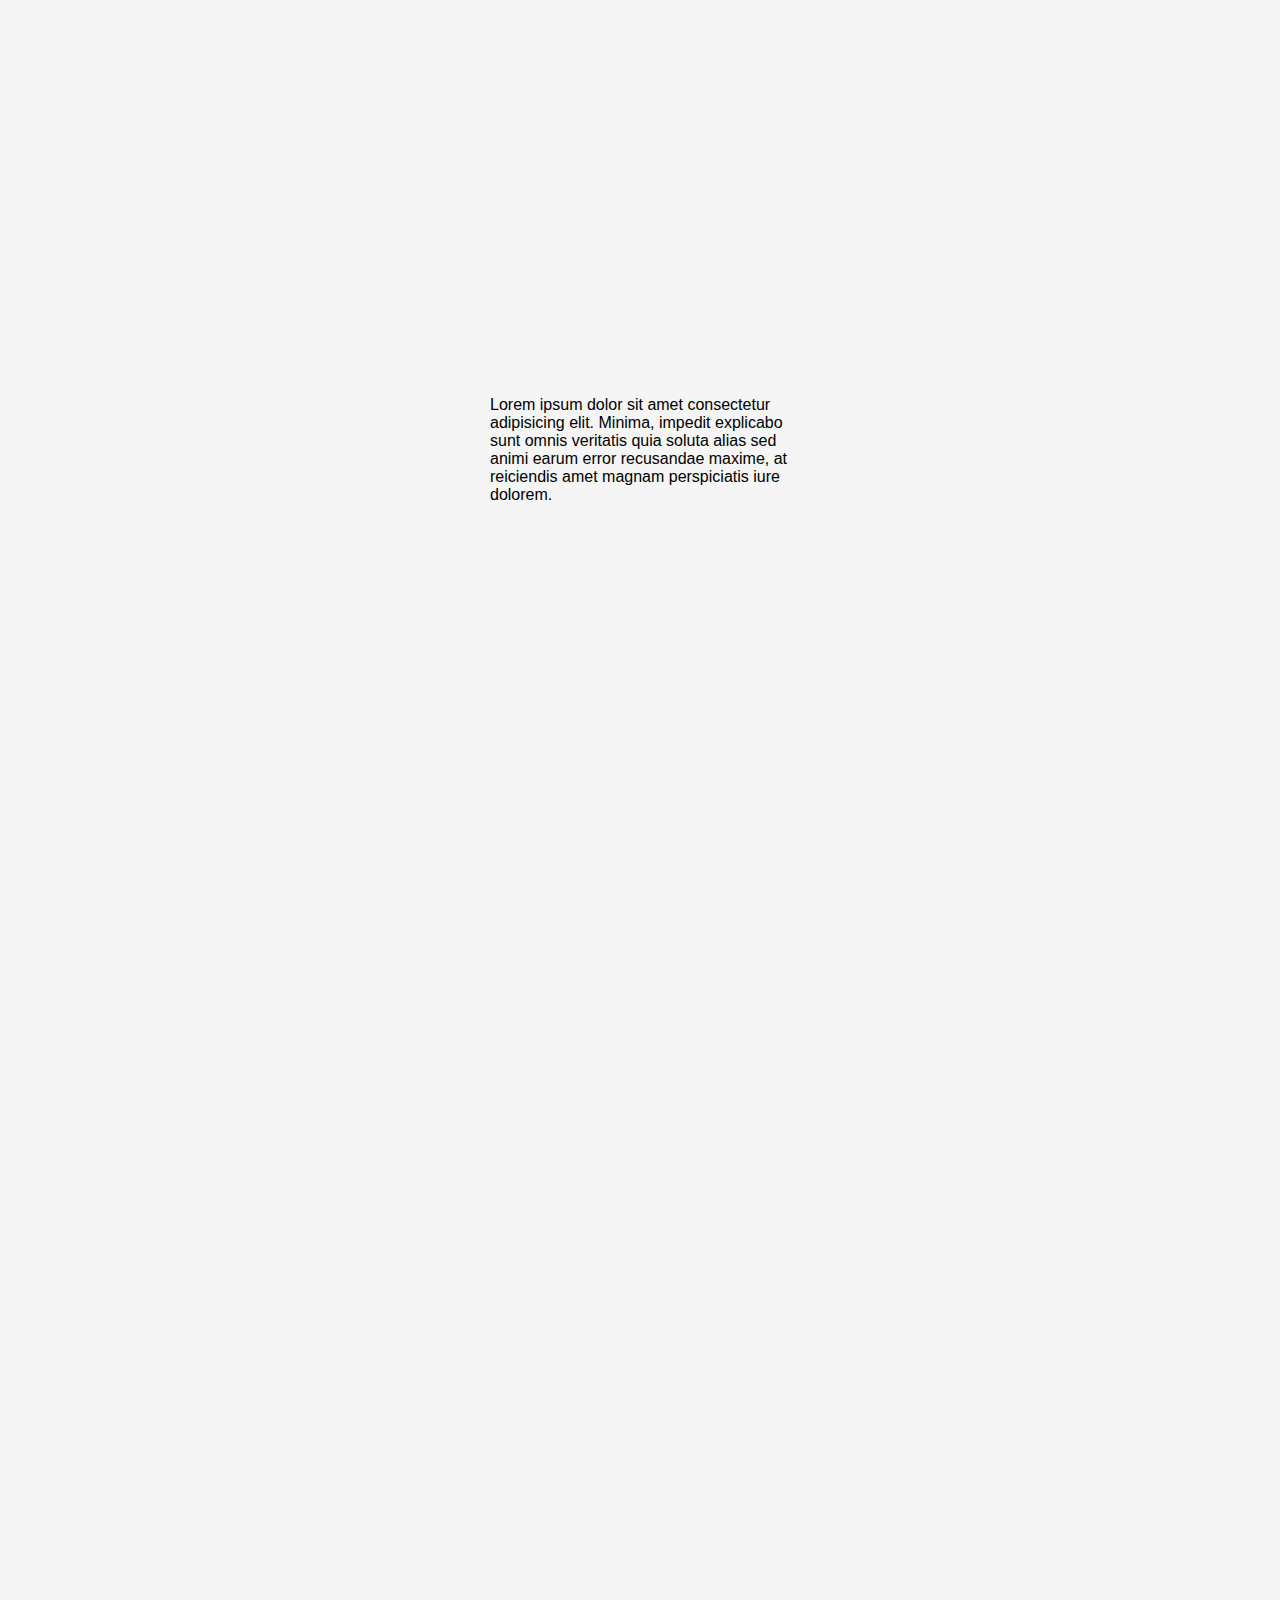
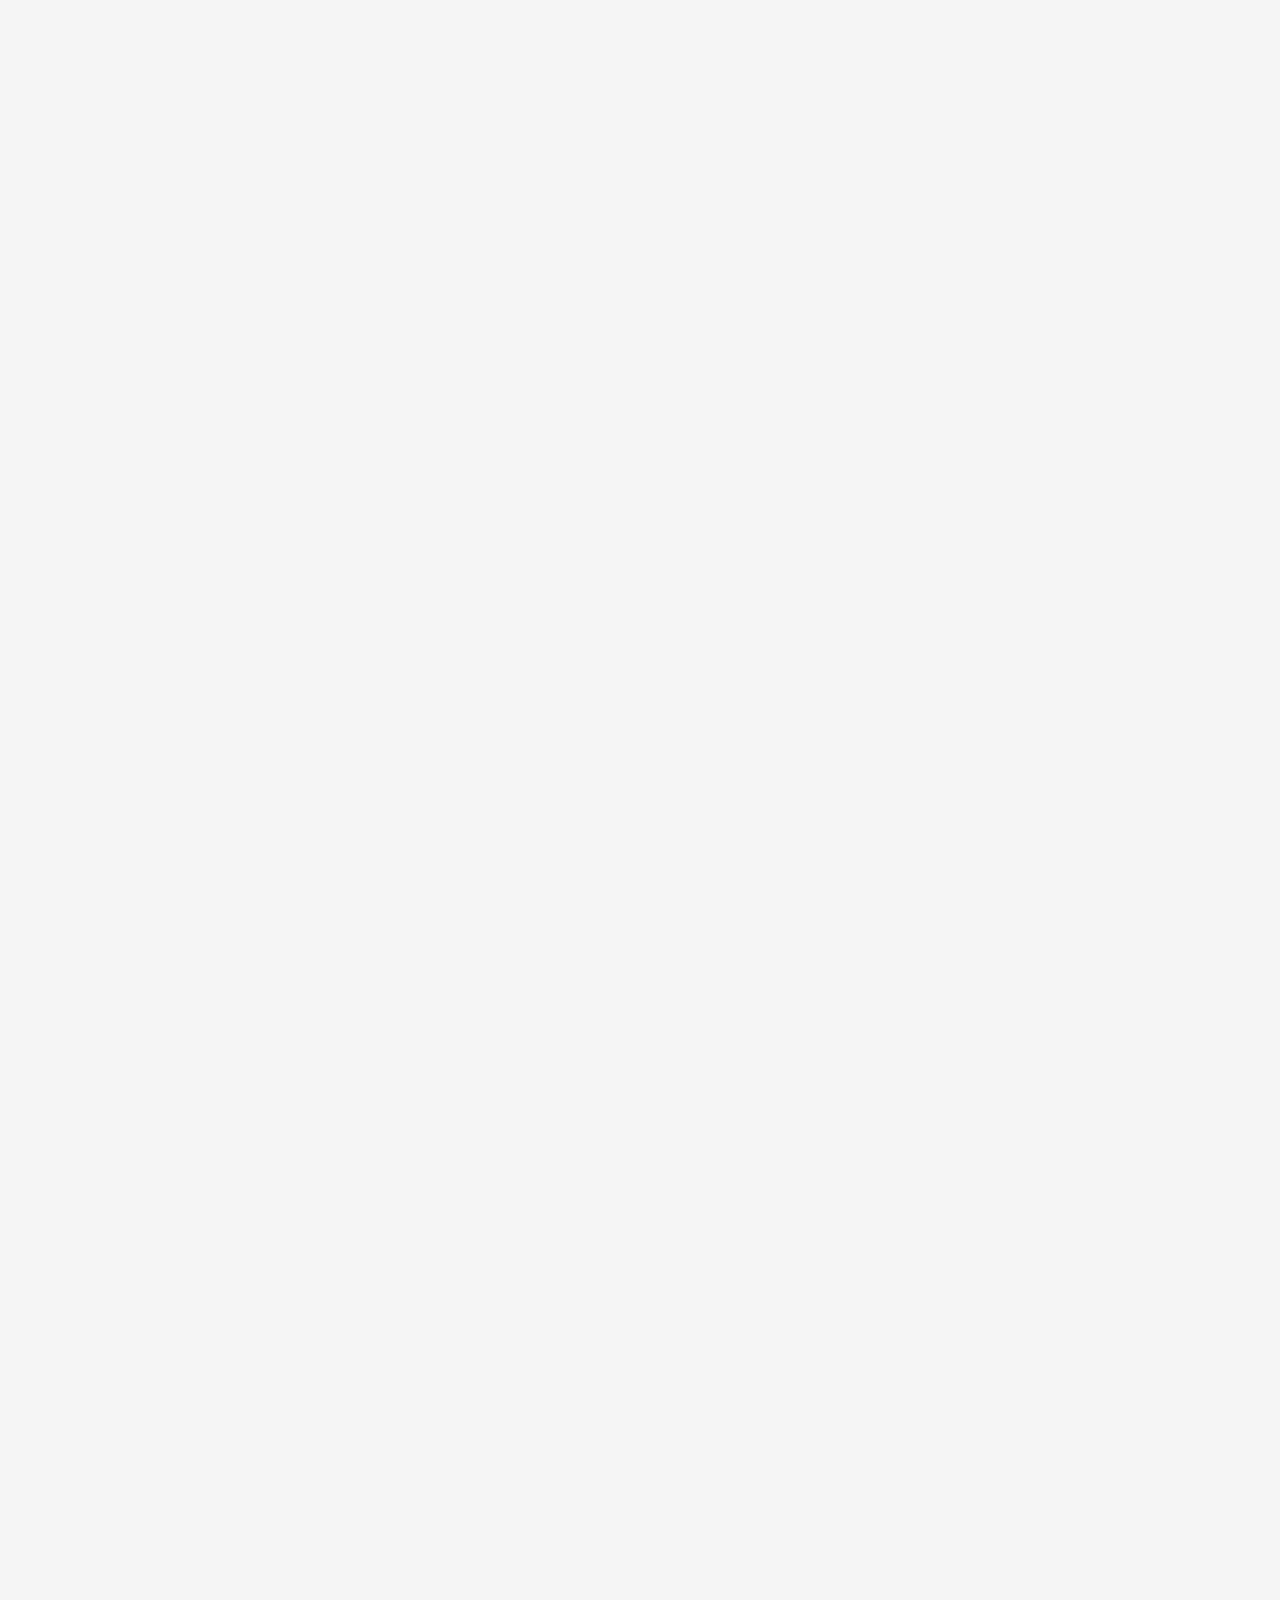
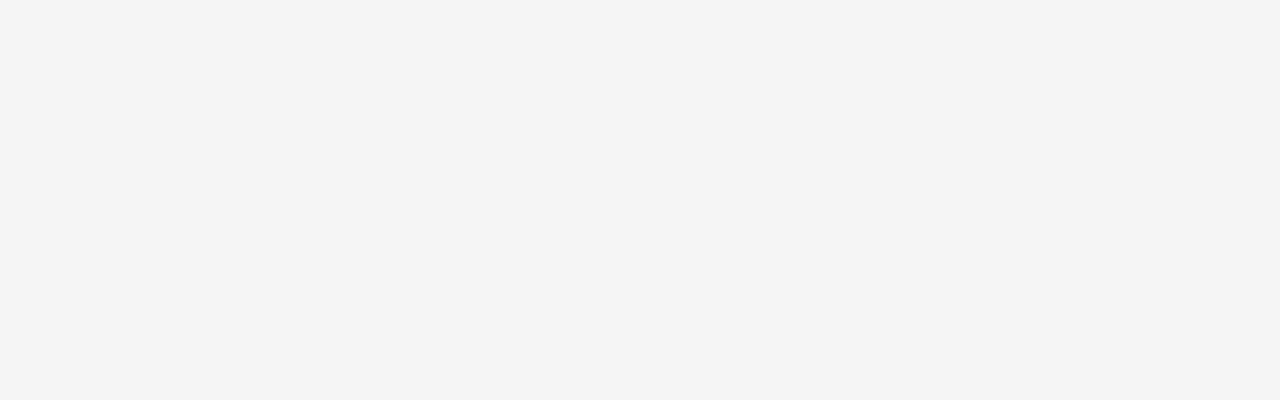
<file: 02-animate-on-intersect/index.html>
<!DOCTYPE html>
<html lang="en">

<head>
  <meta charset="UTF-8">
  <meta http-equiv="X-UA-Compatible" content="IE=edge">
  <meta name="viewport" content="width=device-width, initial-scale=1.0">
  <link rel="stylesheet" href="style.css">
  <title>Lazy Loading</title>
</head>

<body>
  <section>
    <p class="animate">
      Lorem ipsum dolor sit amet consectetur adipisicing elit. Minima, impedit explicabo sunt omnis veritatis quia
      soluta alias sed animi earum error recusandae maxime, at reiciendis amet magnam perspiciatis iure dolorem.
    </p>
  </section>
  <section>
    <p class="animate">
      Lorem ipsum dolor sit amet consectetur adipisicing elit. Minima, impedit explicabo sunt omnis veritatis quia
      soluta alias sed animi earum error recusandae maxime, at reiciendis amet magnam perspiciatis iure dolorem.
    </p>
  </section>
  <section>
    <p class="animate">
      Lorem ipsum dolor sit amet consectetur adipisicing elit. Minima, impedit explicabo sunt omnis veritatis quia
      soluta alias sed animi earum error recusandae maxime, at reiciendis amet magnam perspiciatis iure dolorem.
    </p>
  </section>
  <section>
    <p class="animate">
      Lorem ipsum dolor sit amet consectetur adipisicing elit. Minima, impedit explicabo sunt omnis veritatis quia
      soluta alias sed animi earum error recusandae maxime, at reiciendis amet magnam perspiciatis iure dolorem.
    </p>
  </section>
  <script src="script.js"></script>
</body>

</html>
</file>
<file: 02-animate-on-intersect/style.css>
* {
  margin: 0;
  padding: 0;
  box-sizing: border-box;
}

html,
body {
  height: 100%;
}

body {
  font-family: "Roboto", sans-serif;
  background-color: #f5f5f5;
}

section {
  height: 100%;
  width: 100%;
  padding: 20px;
  align-items: center;
  display: flex;
  justify-content: center;
}

.animate {
  width: 300px;
  opacity: 0;
  transform: translateX(-100px);
  transition: all 0.5s ease-in-out;
}

.animate--active {
  opacity: 1;
  transform: translateX(0);
  transition: all 0.5s ease-in-out;
}
</file>
